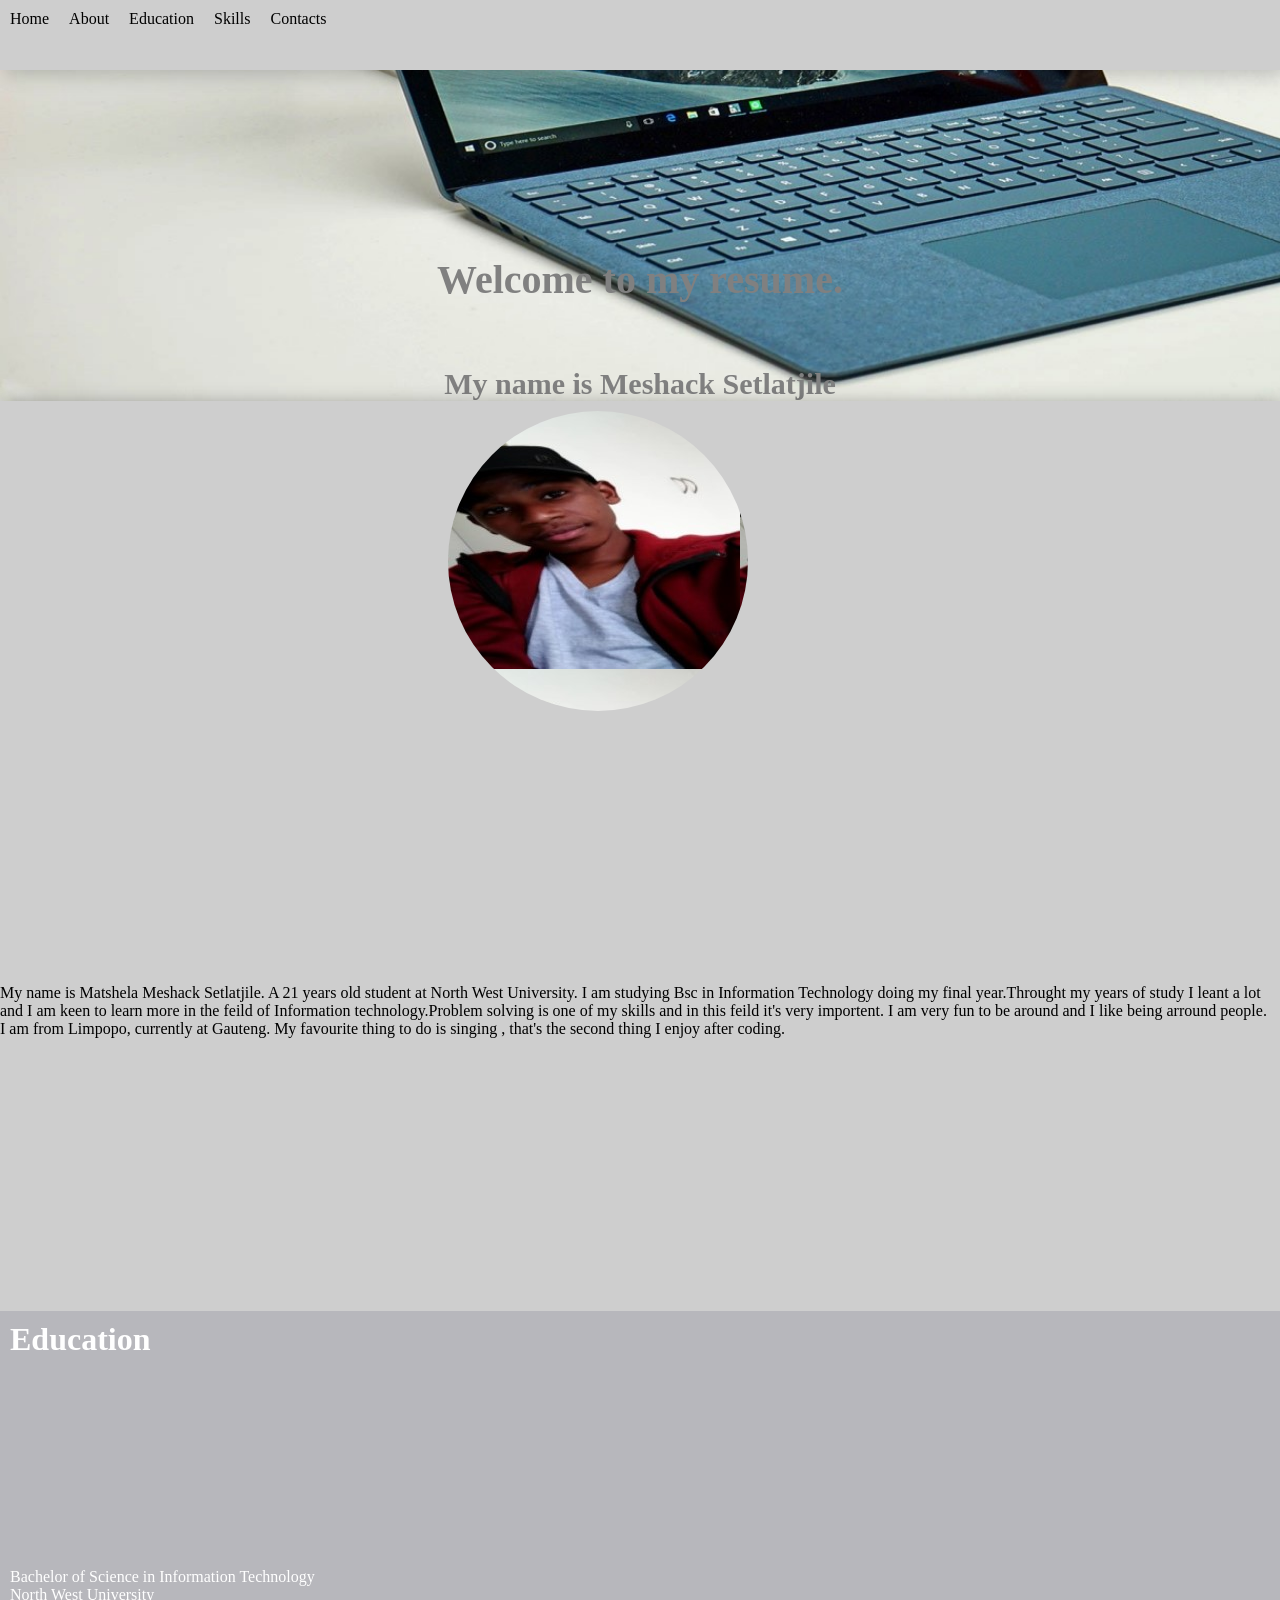
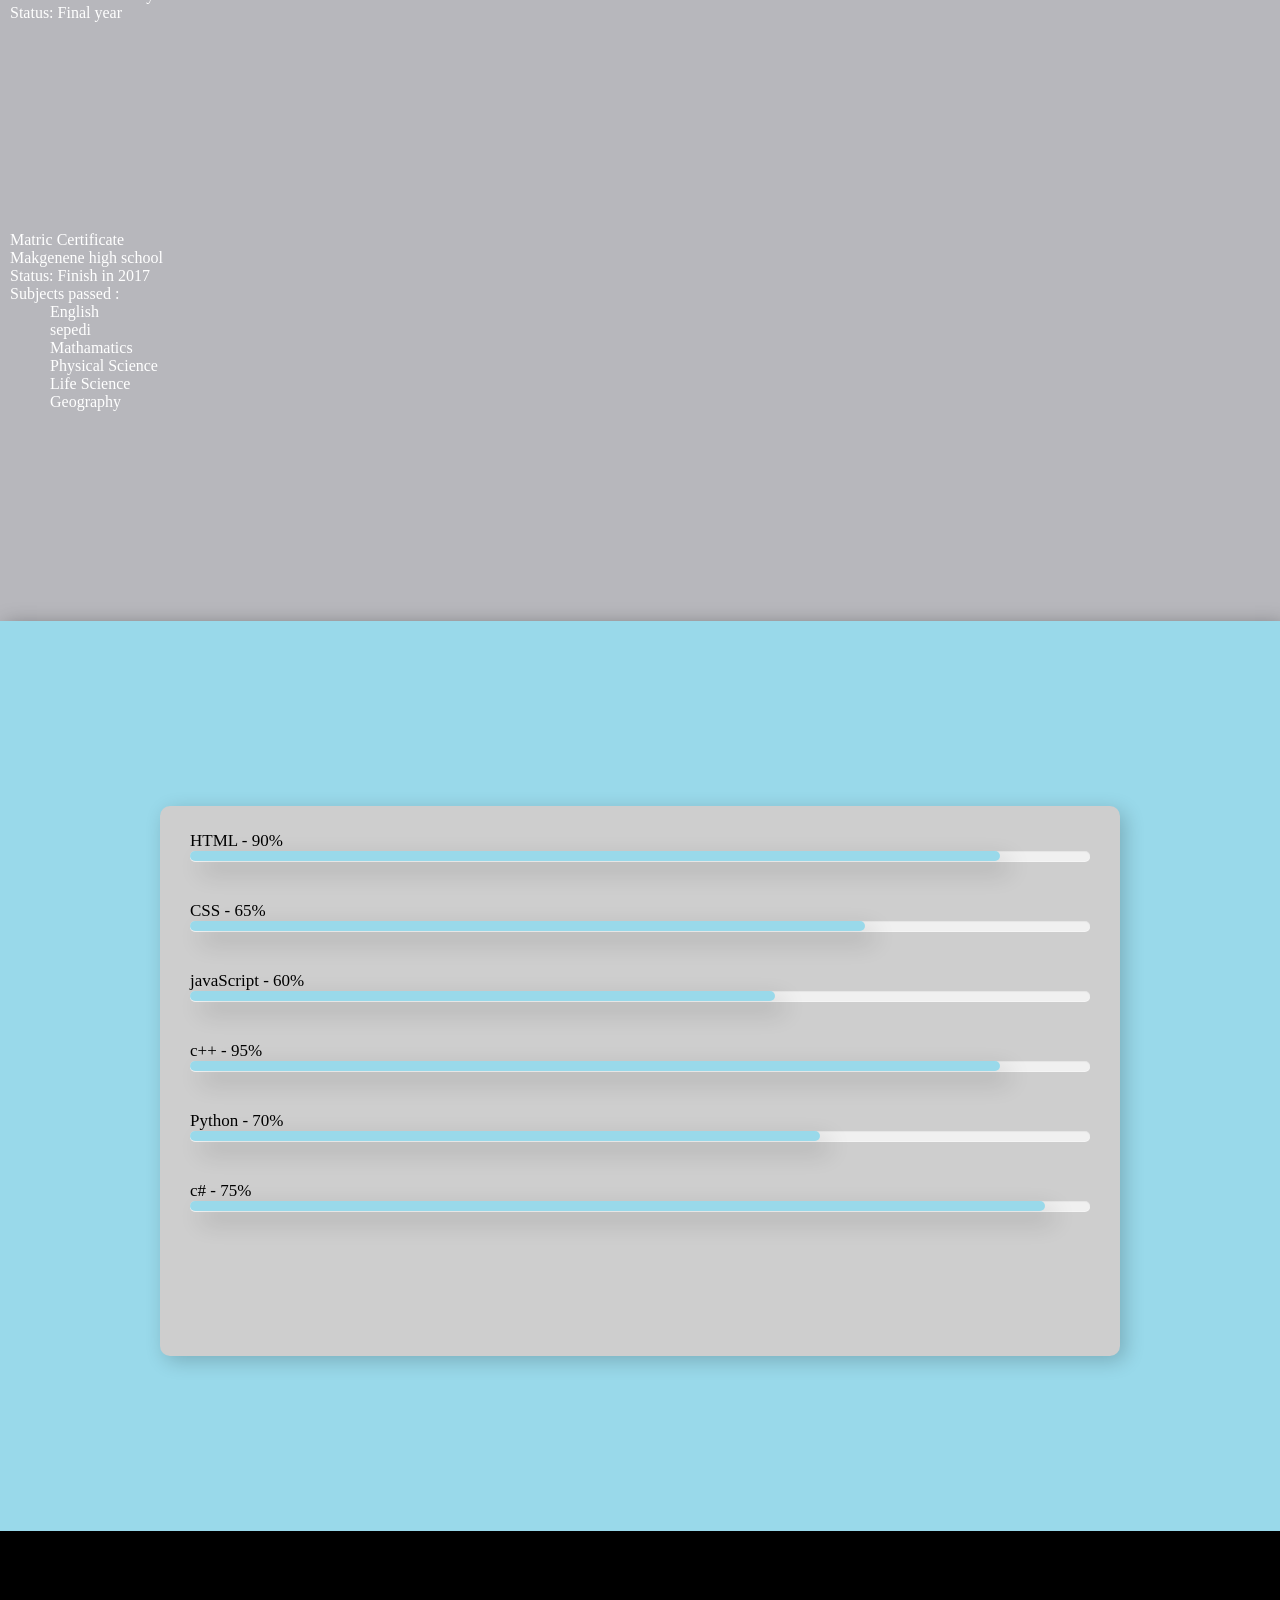
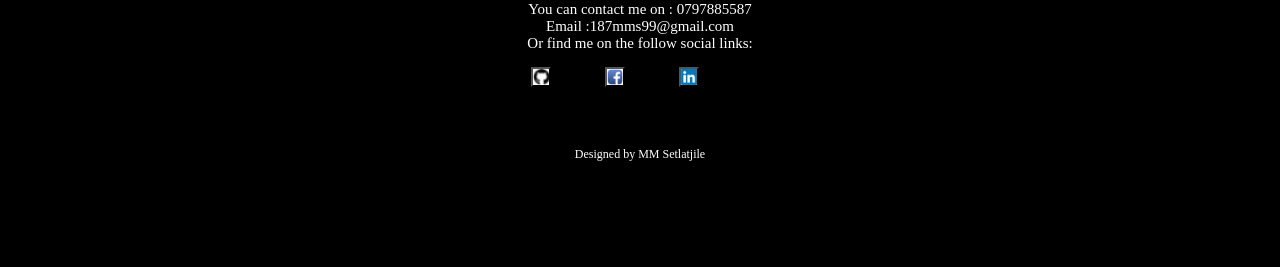
<file: index.html>
<!DOCTYPE html>

<html lang="en" xmlns="http://www.w3.org/1999/xhtml">
<head>
    <meta charset="utf-8" />
    <title>MATSHELA MESHACK SETLATJILE CV</title>
    <link href="style.css" rel="stylesheet" type="text/css" />
</head>


<body onload="getResponse()">
  <header class="header">
      <input class="menu-btn" type="checkbox" id="menu-btn"/>
      <label class="menu-icon" for="menu-btn"><span class="nav-icon"></span></label>
      <ul class="menu">
          <li><a href="#Home">Home</a>
          </li>
          <li><a href="#About">About</a></li>
          <li><a href="#Education">Education</a>
          </li>
          <li><a href="#Skills">Skills</a>
          </li>
          <li><a href="#Contacts">Contacts</a>
          </li>
      </ul>
    </header>
<!---------home------->
  <div id="Home">
    <div class="container">
      <h1>Welcome to my resume.</h1>
      <p>My name is Meshack Setlatjile</p>
    </div>

  </div>
</body>
<!---About-->
<div class="About">
  <div id="About">
  	<div class="row1">
  		<div class="col-xs-12">
  			<div class="container">
              <div id="circleImage"></div>

          </div>
  		</div>
  	</div>
  	<div class="row">
  		<div class="col-xs-12">
  			<p>
          My name is Matshela Meshack Setlatjile. A 21 years old student at North West University.
          I am studying Bsc in Information Technology doing my final year.Throught my years of study
           I leant a lot and I am keen to learn more in the feild of Information technology.Problem
           solving is one of my skills and in this feild it's very importent. I am very fun to be
           around and I like being arround people.
         </p>
          <p>
            I am from Limpopo, currently at Gauteng. My favourite thing to do is singing , that's the second
            thing I enjoy after coding.
          </p>
  		</div>
  	</div>
  </div>
</div>
<!--Education-->
<div id="Education">
  <h1>Education</h1>
  <div class="higherInst">
    <p>Bachelor of Science in Information Technology</p>
    <p>North West University</p>
    <p>Status: Final year</p>
  </div>

  <div class="highSchool">
    <p>Matric Certificate</p>
    <p>Makgenene high school</p>
    <p>Status: Finish in 2017</p>
    <p>Subjects passed :
      <ul>
        <li>English</li>
        <li>sepedi</li>
        <li>Mathamatics</li>
        <li>Physical Science</li>
        <li>Life Science</li>
        <li>Geography</li>
      </ul>
    </p>

  </div>

</div>
<!----Skills-->
    <div class="Skills" id="Skills">
      <div class="skill-box">

        <div class="bar">
          <div class="info">
            <span>HTML - 90%</span>
          </div>
          <div class="progress-line html">
            <span></span>
          </div>
        </div>
        <div class="bar">
          <div class="info">
            <span>CSS - 65% </span>
          </div>
          <div class="progress-line css">
            <span></span>
          </div>
        </div>
        <div class="bar">
          <div class="info">
            <span>javaScript - 60%</span>
          </div>
          <div class="progress-line javaScript">
            <span></span>
          </div>
        </div>
        <div class="bar">
          <div class="info">
            <span>c++ - 95%<span>
          </div>
          <div class="progress-line cPlusPlus">
            <span></span>
          </div>
        </div>
        <div class="bar">
          <div class="info">
            <span>Python - 70%</span>
          </div>
          <div class="progress-line python">
            <span></span>
          </div>
        </div>
        <div class="bar">
          <div class="info">
            <span>c# - 75%</span>
          </div>
          <div class="progress-line cSharp">
            <span></span>
          </div>
        </div>
      </div>
    </div>


<!----Contacts----->

<div id="Contacts">
  <div class="cellandemail">
    <p>
      You can contact me on : 0797885587
    </p>
    <p>
        Email :187mms99@gmail.com
    </p>
    <p>
      Or find me on the follow social links:
    </p>

  </div>
    <div class="buttons">

      <a id="github" href="">
          <button class="btnGithub"></button>
      </a>
      <a id="facebook" href="https://web.facebook.com/meshack.setlatjile">
          <button class="btnFb"></button>
      </a>
      <a id="linkedin" href="https://www.linkedin.com/in/meshack-setlatjile-0898651b4/">
          <button class="btnLinkedin"></button>
      </a>
    </div>
    <div class="designer">
      Designed by MM Setlatjile
    </div>
  </div>
<script src="setlatjilecv.js"></script>
</body>
</file>
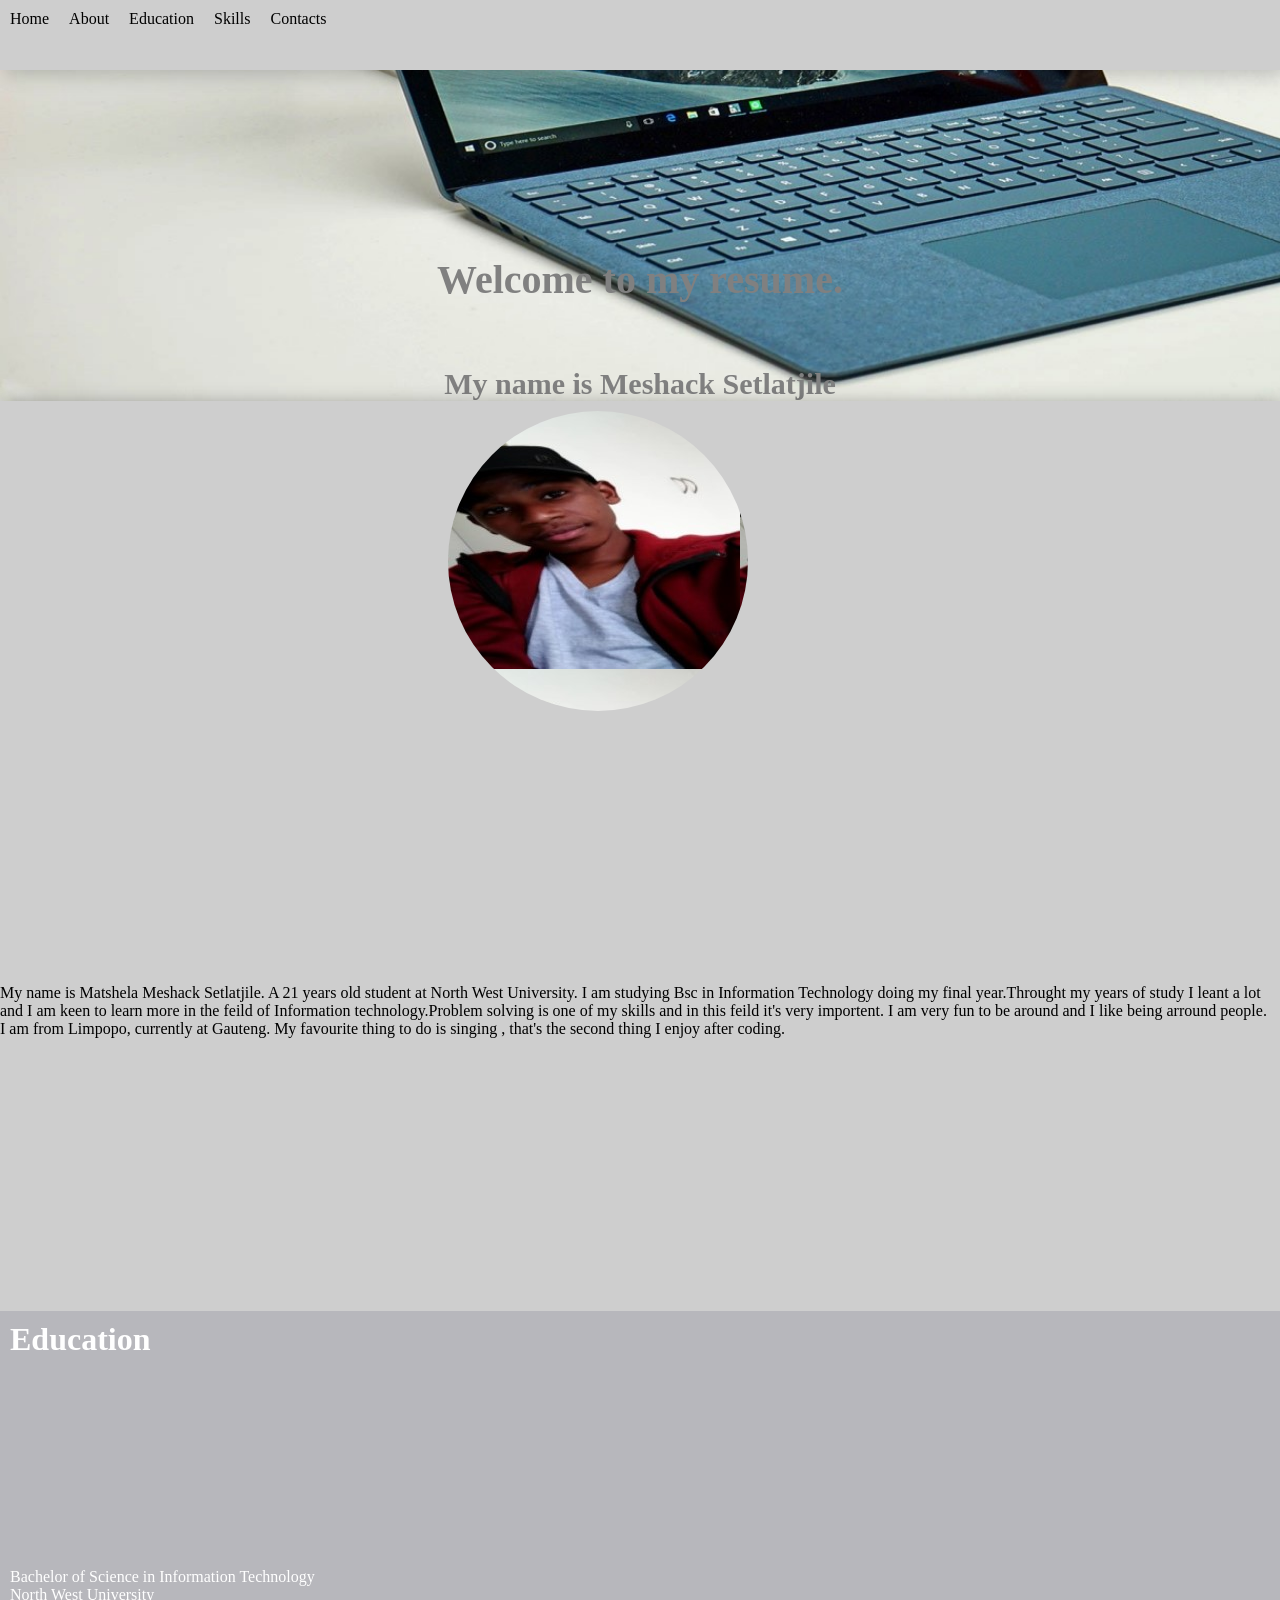
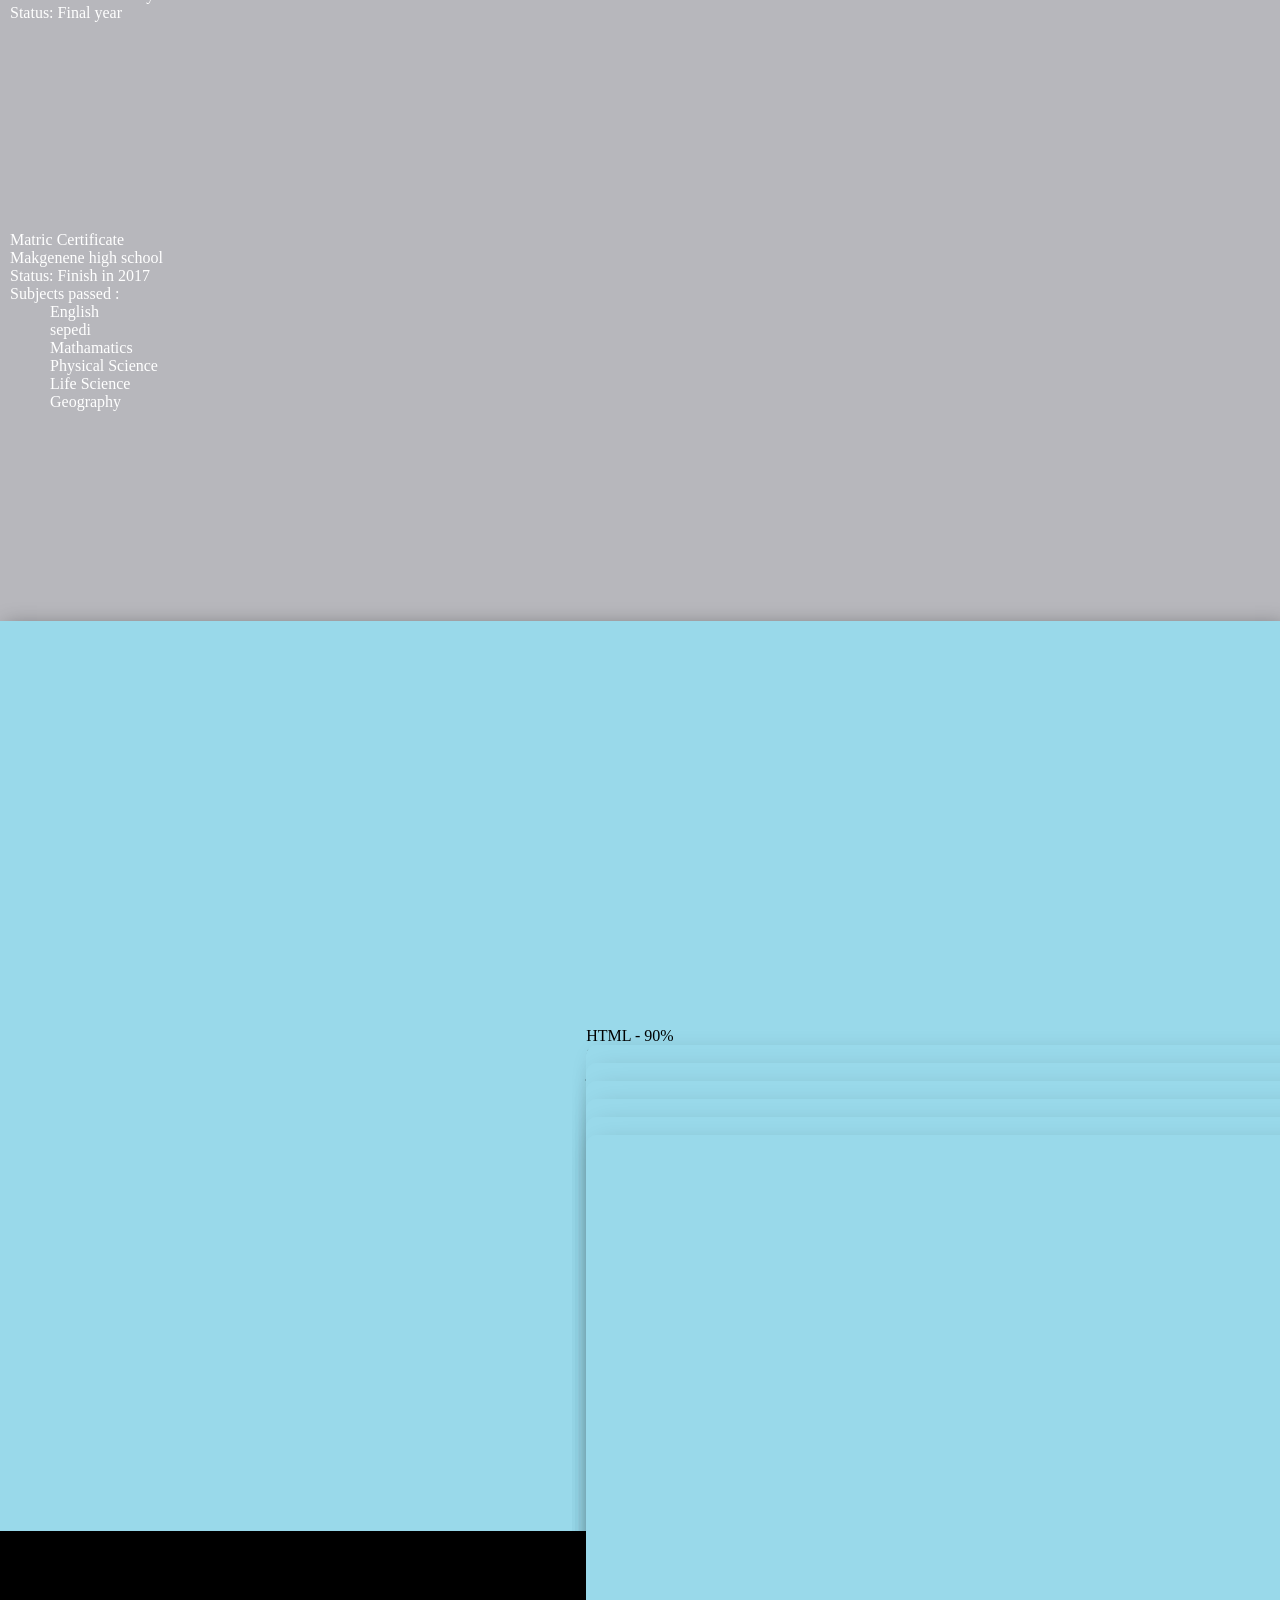
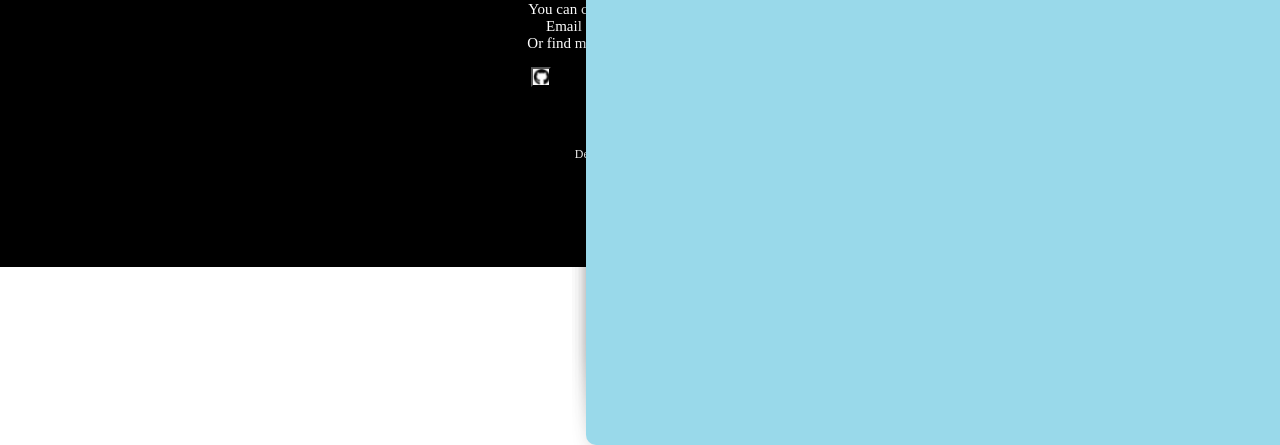
<file: SETLATJILE_MM_CV.html>
<!DOCTYPE html>

<html lang="en" xmlns="http://www.w3.org/1999/xhtml">
<head>
    <meta charset="utf-8" />
    <title>MATSHELA MESHACK SETLATJILE CV</title>
    <link href="style.css" rel="stylesheet" type="text/css" />
</head>


<body onload="getResponse()">
  <header class="header">
      <input class="menu-btn" type="checkbox" id="menu-btn"/>
      <label class="menu-icon" for="menu-btn"><span class="nav-icon"></span></label>
      <ul class="menu">
          <li><a href="#Home">Home</a>
          </li>
          <li><a href="#About">About</a></li>
          <li><a href="#Education">Education</a>
          </li>
          <li><a href="#Skills">Skills</a>
          </li>
          <li><a href="#Contacts">Contacts</a>
          </li>
      </ul>
    </header>
<!---------home------->
  <div id="Home">
    <div class="container">
      <h1>Welcome to my resume.</h1>
      <p>My name is Meshack Setlatjile</p>
    </div>

  </div>
</body>
<!---About-->
<div class="About">
  <div id="About">
  	<div class="row1">
  		<div class="col-xs-12">
  			<div class="container">
              <div id="circleImage"></div>

          </div>
  		</div>
  	</div>
  	<div class="row">
  		<div class="col-xs-12">
  			<p>
          My name is Matshela Meshack Setlatjile. A 21 years old student at North West University.
          I am studying Bsc in Information Technology doing my final year.Throught my years of study
           I leant a lot and I am keen to learn more in the feild of Information technology.Problem
           solving is one of my skills and in this feild it's very importent. I am very fun to be
           around and I like being arround people.
         </p>
          <p>
            I am from Limpopo, currently at Gauteng. My favourite thing to do is singing , that's the second
            thing I enjoy after coding.
          </p>
  		</div>
  	</div>
  </div>
</div>
<!--Education-->
<div id="Education">
  <h1>Education</h1>
  <div class="higherInst">
    <p>Bachelor of Science in Information Technology</p>
    <p>North West University</p>
    <p>Status: Final year</p>
  </div>

  <div class="highSchool">
    <p>Matric Certificate</p>
    <p>Makgenene high school</p>
    <p>Status: Finish in 2017</p>
    <p>Subjects passed :
      <ul>
        <li>English</li>
        <li>sepedi</li>
        <li>Mathamatics</li>
        <li>Physical Science</li>
        <li>Life Science</li>
        <li>Geography</li>
      </ul>
    </p>

  </div>

</div>
<!----Skills-->
    <div class="Skills" id="Skills">
      <div class="skill-bars">

        <div class="bar">
          <div class="info">
            <span>HTML - 90%</span>
          </div>
          <div class="progress-line html">
            <span></span>
          </div>
        </div>
        <div class="bar">
          <div class="info">
            <span>CSS - 65% </span>
          </div>
          <div class="progress-line css">
            <span></span>
          </div>
        </div>
        <div class="bar">
          <div class="info">
            <span>javaScript - 60%</span>
          </div>
          <div class="progress-line javaScript">
            <span></span>
          </div>
        </div>
        <div class="bar">
          <div class="info">
            <span>c++ - 95%<span>
          </div>
          <div class="progress-line cPlusPlus">
            <span></span>
          </div>
        </div>
        <div class="bar">
          <div class="info">
            <span>Python - 70%</span>
          </div>
          <div class="progress-line python">
            <span></span>
          </div>
        </div>
        <div class="bar">
          <div class="info">
            <span>c# - 75%</span>
          </div>
          <div class="progress-line cSharp">
            <span></span>
          </div>
        </div>
      </div>
    </div>


<!----Contacts----->

<div id="Contacts">
  <div class="cellandemail">
    <p>
      You can contact me on : 0797885587
    </p>
    <p>
        Email :187mms99@gmail.com
    </p>
    <p>
      Or find me on the follow social links:
    </p>

  </div>
    <div class="buttons">

      <a id="github" href="">
          <button class="btnGithub"></button>
      </a>
      <a id="facebook" href="https://web.facebook.com/meshack.setlatjile">
          <button class="btnFb"></button>
      </a>
      <a id="linkedin" href="https://www.linkedin.com/in/meshack-setlatjile-0898651b4/">
          <button class="btnLinkedin"></button>
      </a>
    </div>
    <div class="designer">
      Designed by MM Setlatjile
    </div>
  </div>
<script src="setlatjilecv.js"></script>
</body>
</file>
<file: style.css>
*{
  margin: 0;
}
/*header */
.header{
    width:100%;
    height:70px;
    background-color:#CECECE;
    margin: 0;
    padding:0px 0px 0px 0px;
    box-shadow:5px 5px 20px rgba(0,0,0,0.2);
    position:fixed;
    z-index: 3;
}
.header ul a:hover {
    background-color: darkgray;
}

.header ul {
    margin:0;
    padding:0;
    list-style:none;
    overflow: hidden;

}

.header ul li a {
    display:block;
    padding:10px;
    text-decoration: none;
    color:black;
}

.header .menu{
  clear:both;
  max-height:0;
  transition:max-height .2s ease-out;
}

.header .menu-icon{
  padding:28px 20px;
  position:relative;
  float: right;
  cursor: pointer;
}

.header .menu-icon .nav-icon{
  background:black;
  display:block;
  height:2px;
  width:18px;
  position: relative;
  transition:background .2s ease-out;
}

.header .menu-icon .nav-icon:before{
  background:black;
  content:"";
  display:block;
  height:100%;
  width:100%;
  postion:absolute;
  transition:all .2s ease-out;
  transform: translateY(5px);
  transform-origin: center;
}

.header .menu-icon .nav-icon:after{
  background:black;
  content:"";
  display:block;
  height:100%;
  width:100%;
  postion:absolute;
  transition:all .2s ease-out;
  transform: translateY(-7px);
  transform-origin: 5px;
}

.header .menu-btn{
  display:none;
}

.header .menu-btn:checked ~ .menu{
  max-height:240px;
  position: relative;
  background-color: #CECECE;
}
.header .menu-btn:checked ~ .menu-icon .nav-icon{
  background: transparent;
  box-shadow: none;

}

.header .menu-btn:checked ~ .menu-icon .nav-icon:before{
  background-color: black;
  transform: rotatez(45deg);
}

.header .menu-btn:checked ~ .menu-icon .nav-icon:after{
  background-color: black;
  transform: rotatez(-45deg);
}
@media (min-width:48em) {

  .header li{
    float: left;
  }

  .header li a{
    padding:20px 30px;
  }
  .header .menu{
    clear:none;
    max-height: none;
  }
  .header .menu-icon{
    display:none;
  }

}
/*Home*/
#Home{
  margin:0;
  width: 100%;
  position:relative;
  background-image: url(home_background.jpg);
  background-repeat: no-repeat;
  background-size: cover;
  text-align: center;

}
#Home .container{
  margin: 0
  place-items:center;

}
#Home .container h1{
  margin: 0;
  padding-top: 20%;
  font-style: normal;
  font-weight: bolder;
  font-size: 40px;
  font: georgia ;
  color: grey;
}

#Home .container p{
  margin:0;
  padding-top: 5%;
  font-style: normal;
  font-weight: bolder;
  font-size: 30px;
  font: georgia ;
  color: grey;
}

/*about*/
#About{
  position: relative;
  display: grid;
  height: 100vh;
  padding-top: 10px;
  background-color: #CECECE;
  box-shadow:5px 5px 20px rgba(0,0,0,0.4);
  /*background-image: url(Aboutbg.jpg);*/
}
.Skills p{
  color:#5657E6;
  font-size:16px;
}

.row1{
  position:relative;
  padding-left: 35%;

}
#circleImage{
    position: relative;
    width:300px;
    height:300px;
    border-radius:50%;
    background-image:url(me.jpg);
}
/*Education*/
#Education{
  position: relative;
  display: grid;
  height: 100vh;
  padding-top: 10px;
  background-color:#B7B7BC;
}
#Education h1{
  font-style: arial ;
  color: white;
  padding-left: 10px;
}
#Education .higherInst{
  font-style: arial ;
  color: white;
  padding-left: 10px;
}

#Education .highSchool{
  font-style: arial ;
  color: white;
  padding-left: 10px;
}
#Education .highSchool ul{
  list-style: none;
}

/*Skills*/
.Skills{
  position: relative;
  display: grid;
  height: 100vh;
  padding-top: 10px;
  place-items: center;
  background: #99D9EA;
  box-shadow:5px 5px 20px rgba(0,0,0,0.4);
}

.skill-box{
  padding: 25px 30px;
  width: 900px;
  height:500px;
  background: #CECECE;
  box-shadow: 5px 5px 20px rgba(0,0,0,0.2);
  border-radius: 10px;
}
.skill-box .bar{
  margin: 40px 0;
}
.skill-box .bar:first-child{
  margin-top: 0px;
}
.skill-box .bar .info span{
  font-weight: 500;
  font-size: 17px;
  opacity: 0;
  animation: showText 0.5s 1s linear forwards;
}
@keyframes showText {
  100%{
    opacity: 1;
  }
}
.skill-box .bar .progress-line{
  height: 10px;
  width: 100%;
  background: #f0f0f0;
  position: relative;
  transform: scaleX(0);
  transform-origin: left;
  border-radius: 10px;
  box-shadow: inset 0 1px 1px rgba(0,0,0,0.05),
              0 1px rgba(255,255,255,0.8);
  animation: animate 1s cubic-bezier(1,0,0.5,1) forwards;
}
@keyframes animate {
  100%{
    transform: scaleX(1);
  }
}
.bar .progress-line span{
  height: 100%;
  position: absolute;
  border-radius: 10px;
  transform: scaleX(0);
  transform-origin: left;
  background: #99D9EA;
  box-shadow: 10px 10px 25px rgba(0,0,0,0.2);
  animation: animate 1s 1s cubic-bezier(1,0,0.5,1) forwards;
}
.bar .progress-line.html span{
  width: 90%;
}
.bar .progress-line.css span{
  width: 75%;
}
.bar .progress-line.javaScript span{
  width: 65%;
}
.bar .progress-line.cPlusPlus span{
  width: 90%;
}
.bar .progress-line.python span{
  width: 70%;
}
.bar .progress-line.cSharp span{
  width: 95%;
}
@media (max-width:48em) {
  .skill-box{
    width: 300px;
  }
}


/*Contacts*/

#Contacts{
  margin: 0;
  width:100vw;
  display: block;
  overflow:hidden;
  padding: 70px 0;
  box-sizing: border-box;
  background-color: black;
}
#Contacts .cellandemail{
  text-align: center;
}
#Contacts .cellandemail p{
  font: arial;
  font-size:15px;
  color: white;
}
#Contacts .buttons{
  margin:0;
  padding-top: 15px;
  color: white;
  height: 50px;
  text-align: center;
}
#Contacts .buttons a{
  padding-right: 50px;
  text-decoration: none;
}
#Contacts .buttons a .btnGithub{
  width: 20px;
  height: 20px;
  background-image: url(github.jpg);
  background-size: cover;

}
#Contacts .buttons a .btnFb{
  width: 20px;
  height: 20px;
  background-image: url(facebook.png);
  background-size: cover;

}
#Contacts .buttons a .btnLinkedin{
  width: 20px;
  height: 20px;
  background-image: url(linkedin.png);
  background-size: cover;
}
#Contacts .designer{
  margin:0;
  height: 10wh;
  padding-top: 30px;
  color: white;
  height: 50px;
  text-align: center;
  font-size: 12px;

}
</file>
